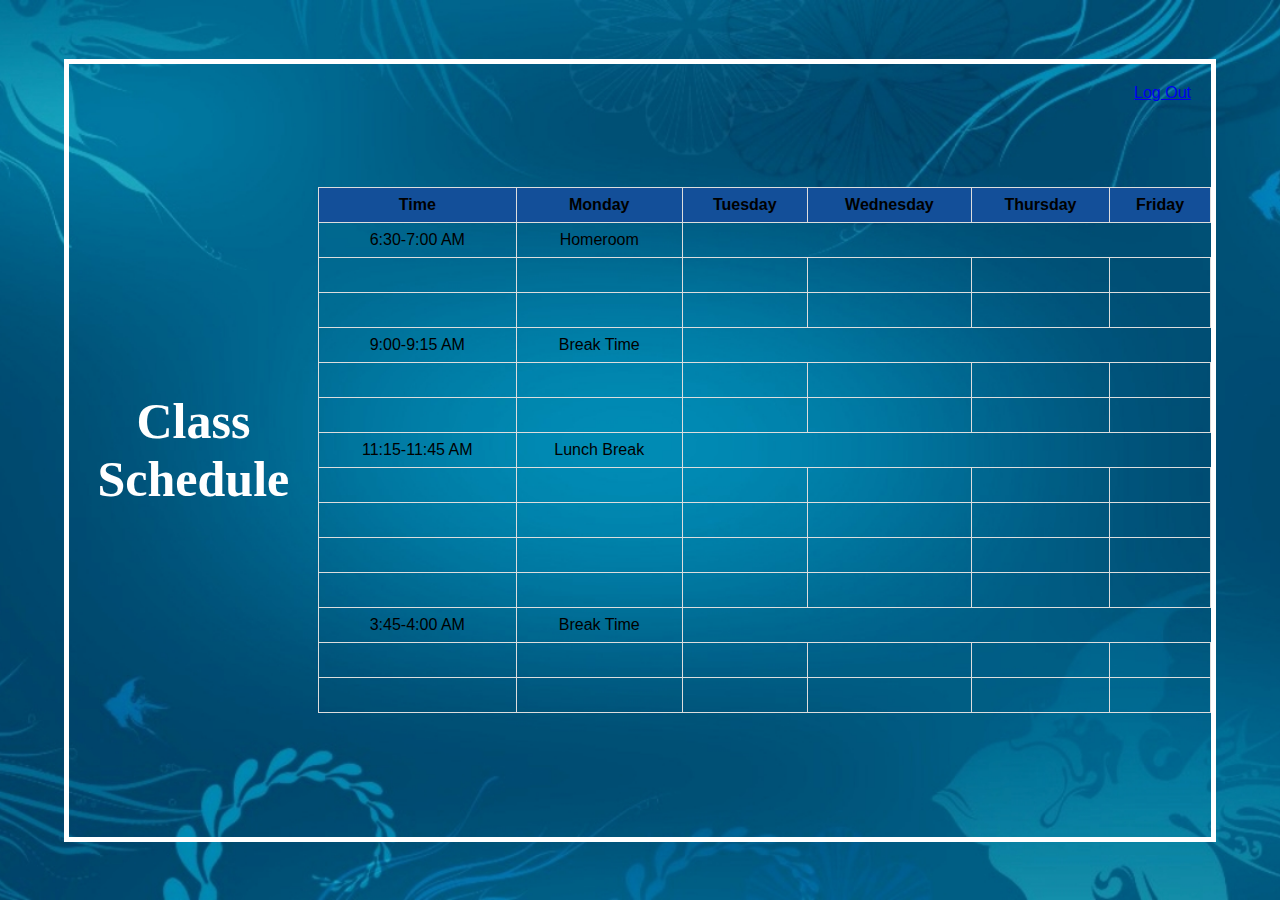
<file: home.html>
<!DOCTYPE html>
<html lang="en">
<head>
  <meta charset="UTF-8">
  <meta name="viewport" content="width=device-width, initial-scale=1.0">
  <meta http-equiv="X-UA-Compatible" content="IE=Edge">

  <title>Home Page</title>

  <link rel="stylesheet" href="css/home.css">

</head>
<body>
  
  <div class="container">
    <button class="logout"><a href="index.html">Log out</a></button>
    <h1 class="classsched">Class Schedule</h1>
    <table id="schedule">
      <tr>
        <th>Time</th>
        <th>Monday</th>
        <th>Tuesday</th>
        <th>Wednesday</th>
        <th>Thursday</th>
        <th>Friday</th>
      </tr>
      <tr>
        <td contenteditable="true">6:30-7:00 AM</td>
        <td contenteditable="true">Homeroom</td>
      </tr>
      <tr>
        <td contenteditable="true"></td>
        <td contenteditable="true"></td>
        <td contenteditable="true"></td>
        <td contenteditable="true"></td>
        <td contenteditable="true"></td>
        <td contenteditable="true"></td>
      </tr>
      <tr>
        <td contenteditable="true"></td>
        <td contenteditable="true"></td>
        <td contenteditable="true"></td>
        <td contenteditable="true"></td>
        <td contenteditable="true"></td>
        <td contenteditable="true"></td>
      </tr>
      <tr>
        <td contenteditable="true">9:00-9:15 AM</td>
        <td contenteditable="true">Break Time</td>
      </tr>
      <tr>
        <td contenteditable="true"></td>
        <td contenteditable="true"></td>
        <td contenteditable="true"></td>
        <td contenteditable="true"></td>
        <td contenteditable="true"></td>
        <td contenteditable="true"></td>
      </tr>
      <tr>
        <td contenteditable="true"></td>
        <td contenteditable="true"></td>
        <td contenteditable="true"></td>
        <td contenteditable="true"></td>
        <td contenteditable="true"></td>
        <td contenteditable="true"></td>
      </tr>
      <tr>
        <td contenteditable="true">11:15-11:45 AM</td>
        <td contenteditable="true">Lunch Break</td>
      </tr>
      <tr>
        <td contenteditable="true"></td>
        <td contenteditable="true"></td>
        <td contenteditable="true"></td>
        <td contenteditable="true"></td>
        <td contenteditable="true"></td>
        <td contenteditable="true"></td>
      </tr>
      <tr>
        <td contenteditable="true"></td>
        <td contenteditable="true"></td>
        <td contenteditable="true"></td>
        <td contenteditable="true"></td>
        <td contenteditable="true"></td>
        <td contenteditable="true"></td>
      </tr>
      <tr>
        <td contenteditable="true"></td>
        <td contenteditable="true"></td>
        <td contenteditable="true"></td>
        <td contenteditable="true"></td>
        <td contenteditable="true"></td>
        <td contenteditable="true"></td>
      </tr>
      <tr>
        <td contenteditable="true"></td>
        <td contenteditable="true"></td>
        <td contenteditable="true"></td>
        <td contenteditable="true"></td>
        <td contenteditable="true"></td>
        <td contenteditable="true"></td>
      </tr>
      <tr>
        <td contenteditable="true">3:45-4:00 AM</td>
        <td contenteditable="true">Break Time</td>
      </tr>
      <tr>
        <td contenteditable="true"></td>
        <td contenteditable="true"></td>
        <td contenteditable="true"></td>
        <td contenteditable="true"></td>
        <td contenteditable="true"></td>
        <td contenteditable="true"></td>
      </tr>
      <tr>
        <td contenteditable="true"></td>
        <td contenteditable="true"></td>
        <td contenteditable="true"></td>
        <td contenteditable="true"></td>
        <td contenteditable="true"></td>
        <td contenteditable="true"></td>
      </tr>
    </table>
  </div>



  <script src="js/home.js"></script>

</body>
</html>
</file>
<file: css/home.css>
*{
  margin: 0;
  padding: 0;
  box-sizing: border-box;
}

body{
  position: relative;
  width: 100%;
  min-height: 100vh;
  height: auto;
  display: flex;
  justify-content: center;
  align-items: center;
  background: url('../img/picq.jpg');
  background-size: cover;
  background-position: center;
  font-family: 'roboto', sans-serif;
}

.container{
  position: relative;
  width: 90%;
  height: 87vh;
  border: 5px solid #fff;
  display: flex;
  justify-content: center;
  align-items: center;
}

.logout{
  position: absolute;
  top: 10px;
  right: 0;
  padding: 10px 20px;
  text-transform: capitalize;
  font-size: 16px;
  color: #fff;
  background: none;
  text-decoration: underline;
  cursor: pointer;
  outline: none;
  border: none;
}

.classsched {
  font-family: 'dosis';
  font-size: 50px;
  color: #fff;
  font-weight: 800;
  text-transform: capitalize;
  text-align: center;
}

table {
  border-collapse: collapse;
  width: 100%;
}

th, td {
  border: 1px solid #dddddd;
  text-align: center;
  padding: 8px;
}

th {
  background-color: #134f99;
}
</file>
